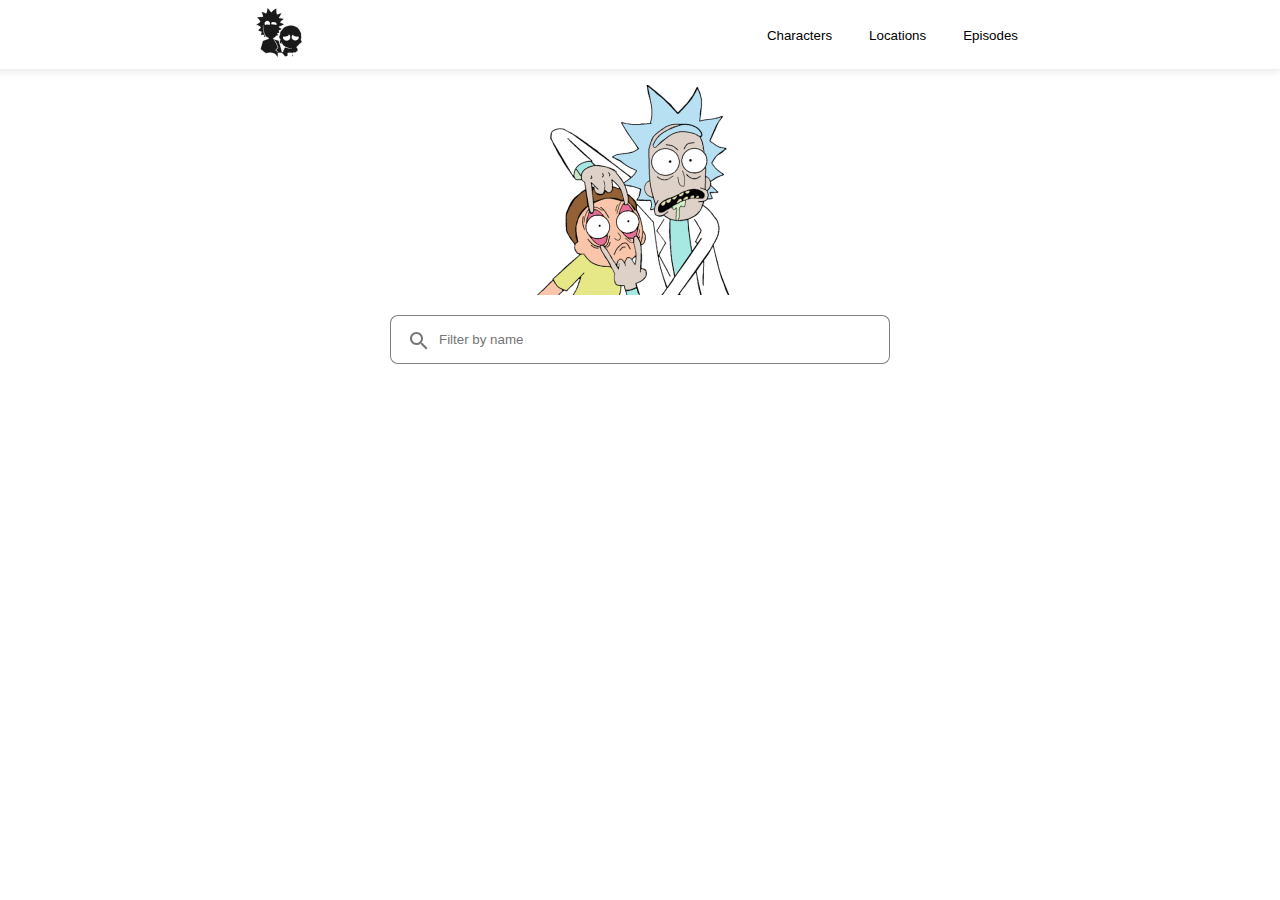
<file: index.html>
<!--
    Зробити додаток Rick and Morty. Він має виводити інформацію про персонажів.
    Макет. https://www.figma.com/file/9iLv5hOe86IEwwDAeOUBHR/Rick-and-Morty-(web-responsive)-(Community)?type=design&node-id=0-1&t=ZWZR6WuhTAd2B1m0-0
    Виводимо на головну сторінку, де є 3 пункти:
    1. Персонажі
    2. Епізоди
    3. Локації

    (HW) Якщо була обрана категорія, то в середині категорії вказувати 
    навігаційне меню з можливістю перейти в іншу категорію. Див.макет

    При виборі меню показувати окрему сторінку з детальною інфорамацією.
    Якщо на сторінці деталей обирається тип локації, або епізодів 
    відктивати модальне вікно з даними. (HW-доделать)

    HW - адаптивность через джс. изменять классы css при уменьшении экрана. стили в классах. через события слушать экран на изменение ширины. найти координату body

    api: https://rickandmortyapi.com/documentation
-->
<!DOCTYPE html>
<html lang="en">
  <head>
    <meta charset="UTF-8" />
    <meta name="viewport" content="width=device-width, initial-scale=1.0" />
    <title>Rick and Morty</title>
    <link rel="stylesheet" href="./css/style.css" />
  </head>
  <body>
    <header>
      <div class="header container">
        <div>
          <img id="logo" src="./images/logo-black1.png" alt="logo" />
        </div>
        <ul class="nav">
          <li><button class="characters">Characters</button></li>
          <li><button class="locations">Locations</button></li>
          <li><button class="episodes">Episodes</button></li>
        </ul>
      </div>
    </header>
    <main>
      <div class="box container">
        <div class="banner">
          <img src="./images/rick-and-morty2_1.png" alt="Rick and Morty" />
        </div>
        <div class="search">
          <input type="search" placeholder="Filter by name" />
        </div>
        <div class="cards"></div>
      </div>
    </main>
    <footer></footer>
    <script src="./code/index.js"></script>
  </body>
</html>
</file>
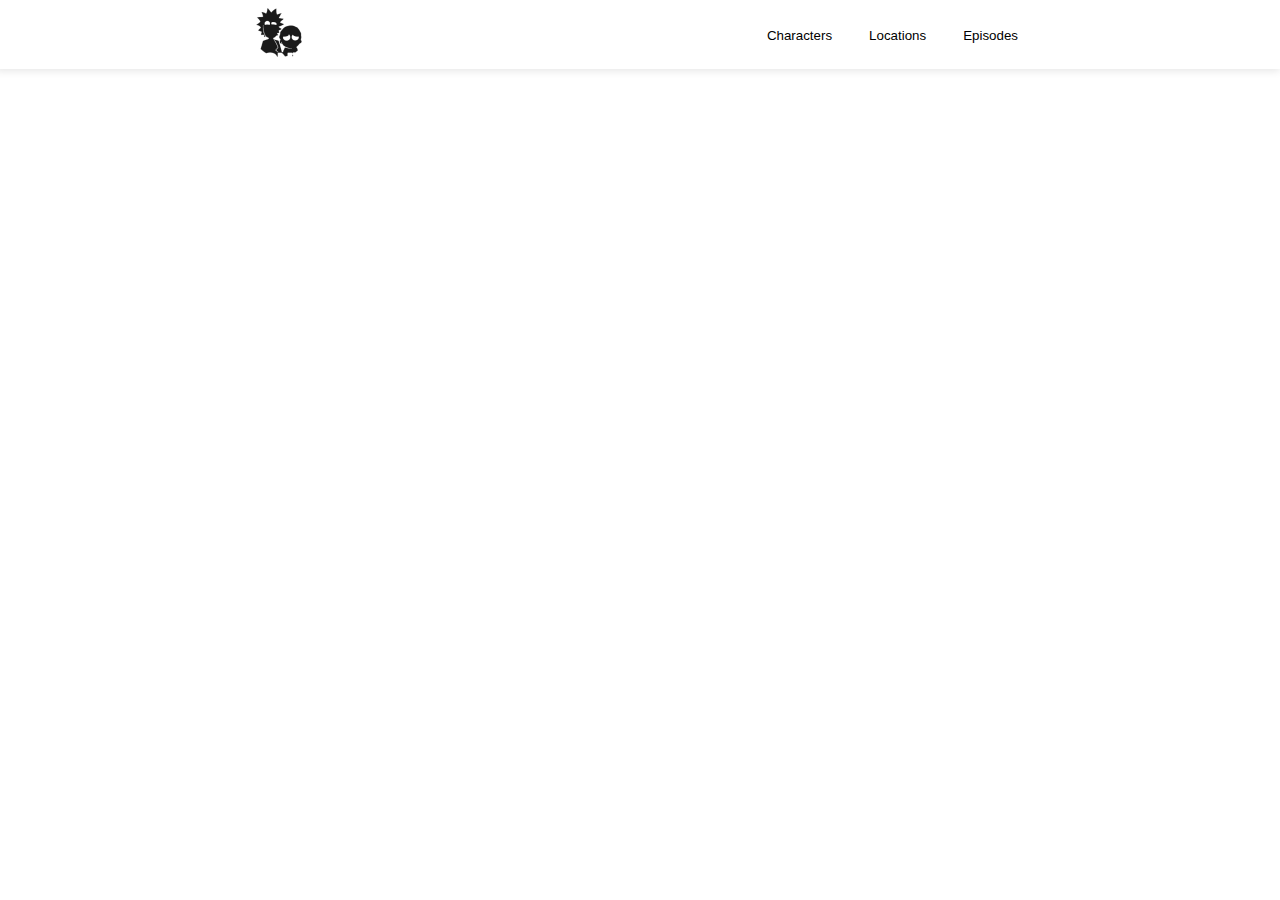
<file: page/index.html>
<!DOCTYPE html>
<html lang="en">
  <head>
    <meta charset="UTF-8" />
    <meta name="viewport" content="width=device-width, initial-scale=1.0" />
    <title>Data</title>
    <link rel="stylesheet" href="../css/style.css" />
    <link rel="stylesheet" href="style.css" />
  </head>
  <body>
    <header>
      <div class="header container">
        <div>
          <img id="logo" src="../images/logo-black1.png" alt="logo" />
        </div>
        <ul>
          <li><button>Characters</button></li>
          <li><button>Locations</button></li>
          <li><button>Episodes</button></li>
        </ul>
      </div>
    </header>
    <div class="cards"></div>
    <div class="box-modal">
      <div class="modal">
        <span id="modal-closed"
          ><img
            src="[data-uri]"
            alt="close"
            width="25px"
            ;
            height="auto"
            ;
        /></span>
        <div class="modal-body"></div>
      </div>
    </div>
    <script src="../code/page.js"></script>
  </body>
</html>
</file>
<file: css/style.css>
@import url("https://fonts.googleapis.com/css2?family=Karla:wght@700&display=swap");

html {
  --Karla: "Karla", sans-serif;
  --black: black;
}

header,
footer {
  font-family: var(--Karla);
}
header {
  box-shadow: -2px 0px 8px 2px rgba(0, 0, 0, 0.1); /*x y blour radius*/
}

body + {
  box-sizing: border-box;
  background-color: white;
}

.container {
  width: 60%;
  margin: 0 auto;
}
.header {
  display: flex;
  min-height: 50px;
  align-items: center;
  justify-content: space-between;
  padding: 8px;
}

body,
.header ul {
  margin: 0;
  padding: 0;
}

a {
  text-decoration: none;
  color: var(--black);
}

button {
  border: none;
  background-color: white;
}

ul {
  list-style: none;
  display: flex;
  gap: 25px;
}

.box {
  display: flex;
  flex-direction: column;
  align-items: center;
  justify-content: space-between;
}

.banner {
  padding: 16px;
}

.search input {
  border: 1px solid rgba(0, 0, 0, 0.5);
  border-radius: 8px;
  width: 500px;
  padding: 1rem;
  padding-left: 3rem;
  background-image: url("../images/Icon.svg");
  background-repeat: no-repeat;
  background-position: 16px center;
}

.cards {
  display: flex;
  gap: 1rem;
  padding: 65px 0;
}

.card {
  cursor: pointer;
  display: flex;
  align-items: center;
  justify-content: center;
  width: 250px;
  height: 120px;
  border-radius: 4px;
  box-shadow: 0px 1px 5px rgba(0, 0, 0, 0.2), 0px 3px 4px rgba(0, 0, 0, 0.12),
    0px 2px 4px;
}

@media (max-width: 600px) {
  .container {
    width: 100%;
  }
}
</file>
<file: page/style.css>
.cards {
  flex-wrap: wrap;
  justify-content: space-evenly;
}

.card {
  height: auto;
  flex-direction: column;
}

.card img {
  width: 100%;
}

.box-modal {
  position: fixed;
  background-color: rgba(160, 132, 132, 0.459); /*делаем прозрачное модальное окно*/
  top: 0;
  left: 0;
  right: 0;
  bottom: 0;
  display: none;
  justify-content: center;
  align-items: center;
}

.box-modal.active {
  display: flex;
}

.modal {
  width: 800px;
  height: 500px;
  overflow: auto;
  background-color: white;
  border-radius: 10px;
  position: relative;
  padding: 1.5rem;
  word-break: break-all;
}

#modal-closed {
  position: absolute;
  right: 10px;
  top: 10px;
  cursor: pointer;
  transition: transform 0.5s linear;
}

#modal-closed:hover {
  transform: scale(1.2);
}

.modal-body {
  display: block;
  text-align: center;
  line-height: 40px;
  padding: 100px 0;
}

.modal-body a {
  border: 1px solid black;
  padding: 10px 15px;
  margin-top: 30px;
  border-radius: 4px;
  cursor: pointer;
}
</file>
